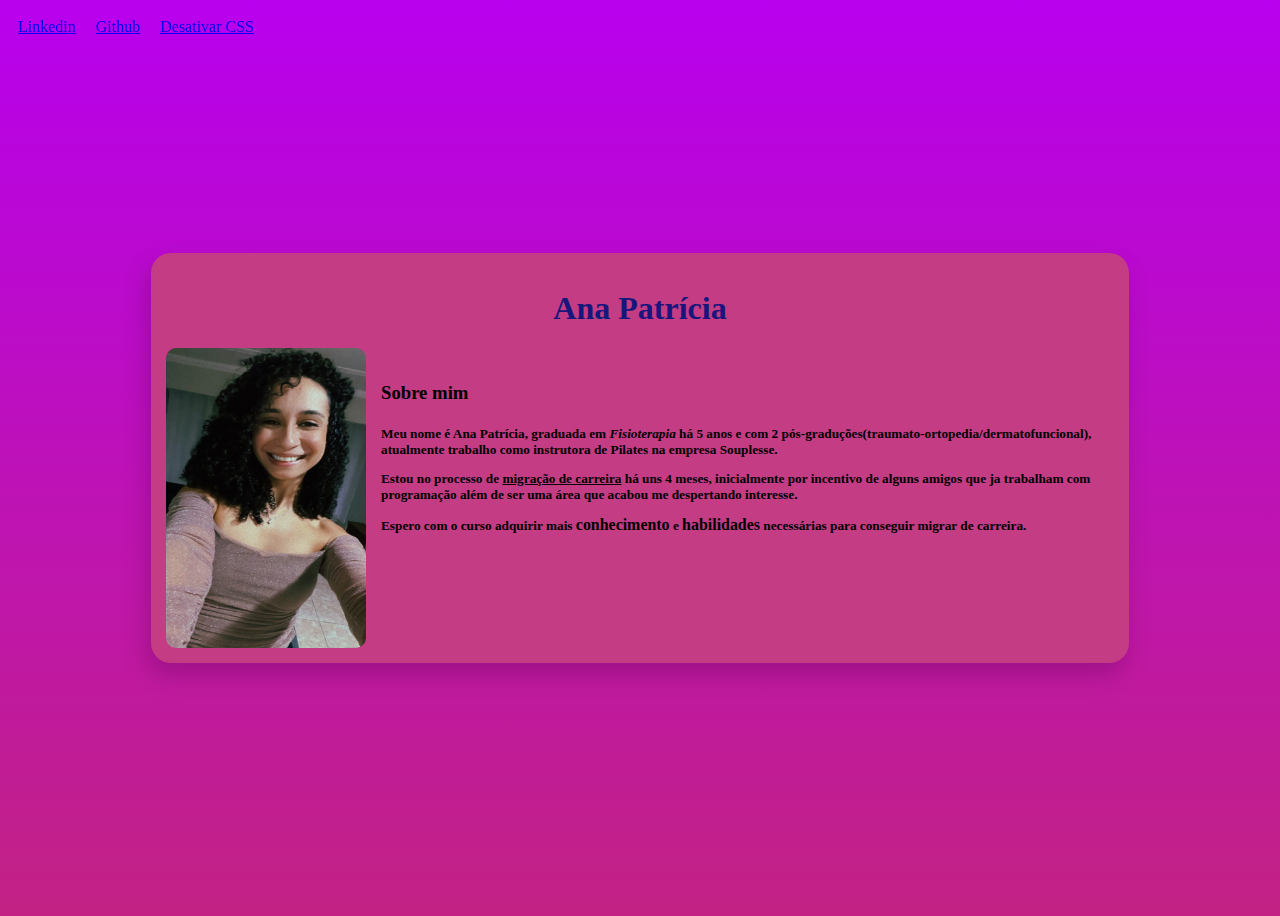
<file: index.html>
<!DOCTYPE html>
<html lang="pt-br">

<head>
    <link rel="stylesheet" href="index.css">
    <meta charset="UTF-8">
    <meta name="viewport" content="width=device-width, initial-scale=1.0">
    <title>Ana Patrícia de Paula Neres</title>
</head>

<body>
    <nav class="nav">
        <a href="https://www.linkedin.com/in/anapneres/" target="_blank">Linkedin</a>
        <a href="https://github.com/ananeres" target="_blank">Github</a>
        <a href="index_nocss.html">Desativar CSS</a> <!--Link para arquivo html sem estilizaçao-->
    </nav>
    <section>
        <div class="card"> <!-- classe para estilizar -->
            <h1>Ana Patrícia</h1>
            <div class="card-container"> <!-- pra alinhar conteudo e deixar responsivo -->
                <div class="profile"> <!--para alinhar foto-->
                    <img src="profile.jpg" alt="criadora do site" width="200" height="300">
                </div>
                <div class="about"> <!-- para alinhar e organizar texto-->
                    <h3>Sobre mim</h3>
                    <h5>Meu nome é Ana Patrícia, graduada em <i>Fisioterapia</i> há 5 anos e com 2
                        pós-graduções(traumato-ortopedia/dermatofuncional), atualmente trabalho como instrutora de
                        Pilates na empresa Souplesse.

                        <p>
                            Estou no processo de <u>migração de carreira</u> há uns 4 meses, inicialmente por incentivo
                            de alguns amigos que ja trabalham com programação além de ser uma área que acabou me
                            despertando interesse.
                        </p>

                        <p>
                            Espero com o curso adquirir mais <big>conhecimento</big> e <big>habilidades</big>
                            necessárias para conseguir migrar de carreira.
                        </p>

                    </h5>
                </div>
            </div>
        </div>
    </section>
</body>

</html>
</file>
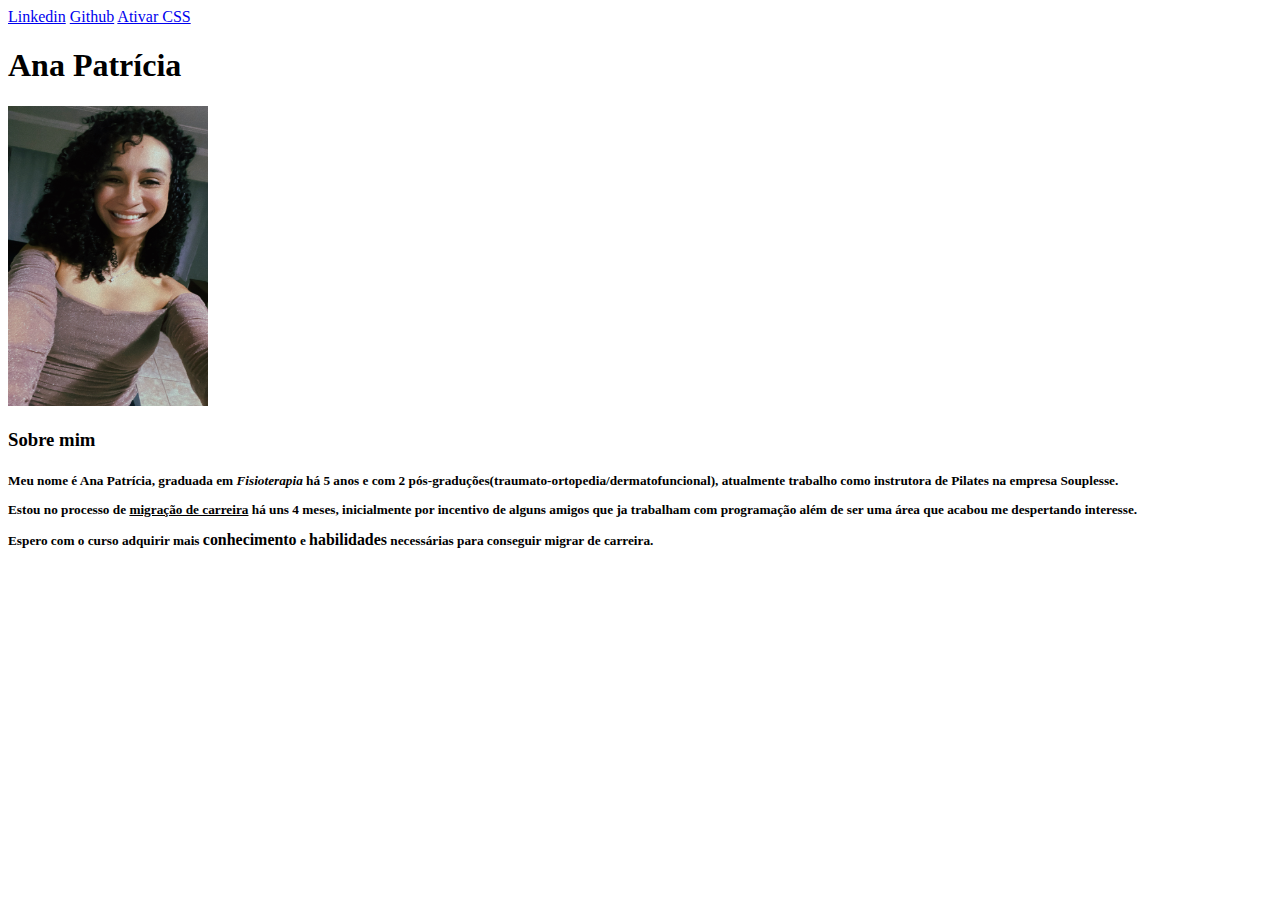
<file: index_nocss.html>
<!DOCTYPE html>
<html lang="pt-br">

<head>
    <meta charset="UTF-8">
    <meta name="viewport" content="width=device-width, initial-scale=1.0">
    <title>Ana Patrícia de Paula Neres</title>
</head>

<body>
    <nav>
        <a href="https://www.linkedin.com/in/anapneres/" target="_blank">Linkedin</a>
        <a href="https://github.com/ananeres" target="_blank">Github</a>
        <a href="index.html">Ativar CSS</a>
    </nav>


    <h1>Ana Patrícia</h1>
    <img src="profile.jpg" alt="criadora do site" width="200" height="300">
    <h3>Sobre mim</h3>
    <h5>Meu nome é Ana Patrícia, graduada em <i>Fisioterapia</i> há 5 anos e com 2
        pós-graduções(traumato-ortopedia/dermatofuncional), atualmente trabalho como instrutora de Pilates na
        empresa Souplesse.

        <p>
            Estou no processo de <u>migração de carreira</u> há uns 4 meses, inicialmente por incentivo de alguns
            amigos que ja trabalham com programação além de ser uma área que acabou me despertando interesse.
        </p>

        <p>
            Espero com o curso adquirir mais <big>conhecimento</big> e <big>habilidades</big> necessárias para
            conseguir migrar de carreira.
        </p>
    </h5>
</body>

</html>
</file>
<file: index.css>
body {
    background: rgb(195, 34, 132);
    background: linear-gradient(0deg, rgba(195, 34, 132, 1) 0%, rgba(184, 0, 238, 1) 100%);
    position: relative;
}

h1 {
    color: rgb(22, 22, 124);
}

section {
    height: 100vh;
    display: flex;
    justify-content: center;
    align-items: center;
}

img {
    border-radius: 10px;
}

a {
    padding: 10px;
}

.nav {
    position: fixed;
    display: flex;
    width: -webkit-fill-available;
}

.card {
    border-radius: 20px;
    display: flex;
    flex-direction: column;
    align-items: center;
    justify-content: space-evenly;
    width: 75%;
    box-shadow: -4px 12px 23px 0px rgba(66, 4, 66, 0.27);
    padding: 15px;
    background: rgb(195, 60, 132);
}

.card-container {
    display: flex;
    flex-direction: row;

    .profile {
        display: flex;
        flex-direction: column;
        justify-content: center;
    }

    .about {
        margin: 15px;
    }
}
</file>
